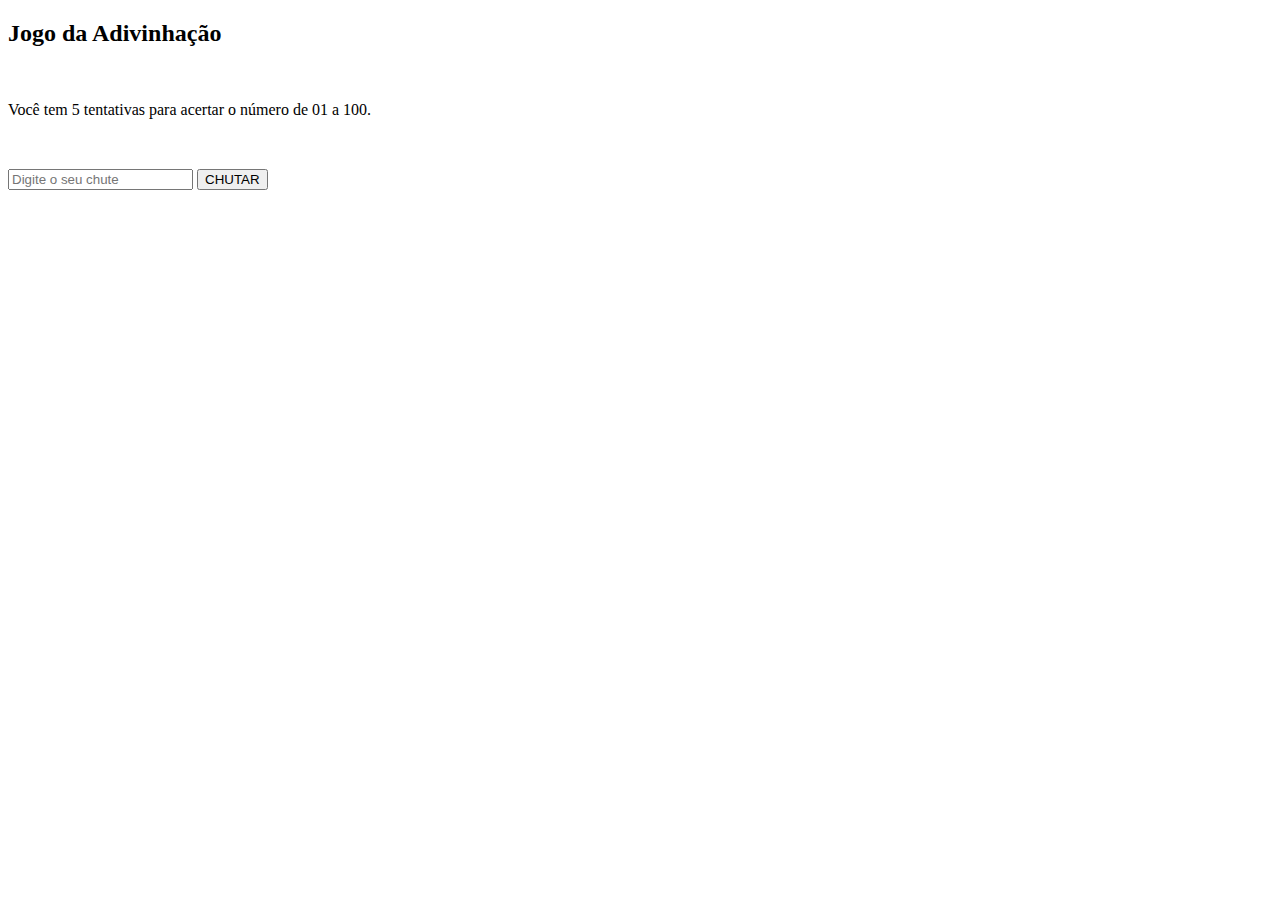
<file: front-end/aula19.06/index.html>
<!DOCTYPE html>
<html lang="pt-br">
<head>
    <meta charset="UTF-8">
    <meta name="viewport" content="width=device-width, initial-scale=1.0">
    <title>Portifolio</title>
</head>
<body>
    <div id="jogo">
        <h2>Jogo da Adivinhação</h2>
        <br/>
        <p id="tentativa">
            Você tem 5 tentativas para acertar o número de 01 a 100. 
        </p>
        <br/>
        <p id="avisos"></p>
        <form action="" onsubmit= "chutar(event)">
            <input type="text" id="chute" placeholder="Digite o seu chute">
            <input type="submit" value="CHUTAR">
        </form>
    </div>
    <script src="script.js"></script>
</body>
</html>
</file>
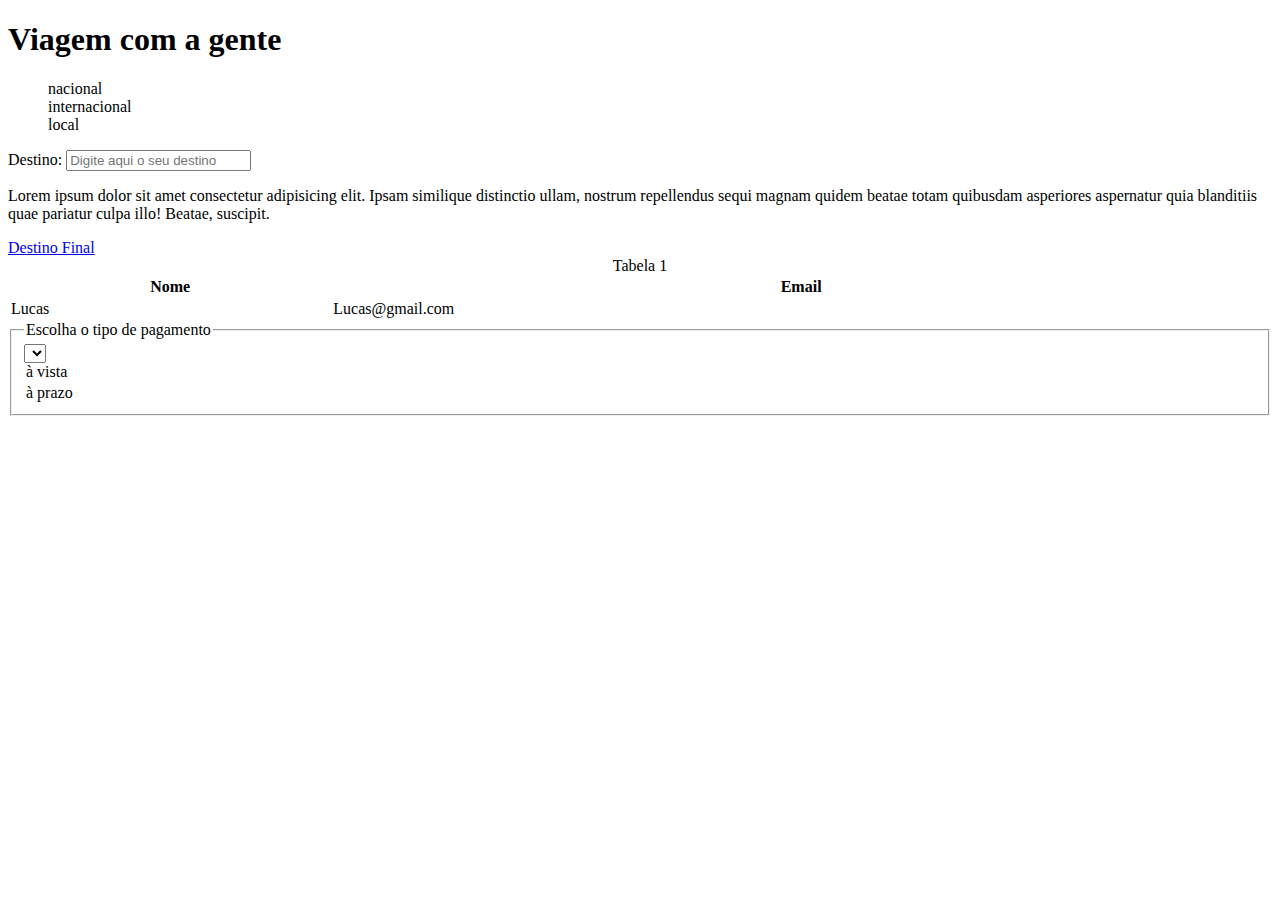
<file: front-end/html/aula01/index.html>
<!DOCTYPE html>
<html lang="pt-br">
<head>
    <meta charset="UTF-8">
    <meta name="viewport" content="width=device-width, initial-scale=1.0">
    <title>Viagens</title>
</head>
<body>
    <header>
        <h1>Viagem com a gente</h1>
    </header>
    <nav>
        <ul>
            <dt>nacional</dt>
            <dt>internacional</dt>
            <dt>local</dt>
        </ul>
    </nav>
    <main>
        <section>
            <label for="dest">Destino:</label>
            <input type="text" name="dest" id="dest" placeholder="Digite aqui o seu destino">
            <p>Lorem ipsum dolor sit amet consectetur adipisicing elit. Ipsam similique distinctio ullam, nostrum repellendus sequi magnam quidem beatae totam quibusdam asperiores aspernatur quia blanditiis quae pariatur culpa illo! Beatae, suscipit.</p>
            <a href="#">Destino Final</a>
        </section>
    </main>
    <aside>
        <table style="width: 100%;">
            <caption>Tabela 1</caption>
        <thead>
            <tr>
                <th>Nome</th>
                <th>Email</th>
            </tr>
        </thead>
        <tbody>
            <tr>
                <td>Lucas</td>
                <td>Lucas@gmail.com</td>
            </tr>
        </tbody>
        <tfoot>
        </tfoot>
        </table>
    </aside>
    <fieldset>
        <legend>Escolha o tipo de pagamento</legend>
        <select name="Prazo de pgto"></select>
            <option value="avista">à vista</option>
            <option value="aprazo">à prazo</option>
    </fieldset>
    <footer>
    </footer>
</body>
</html>
</file>
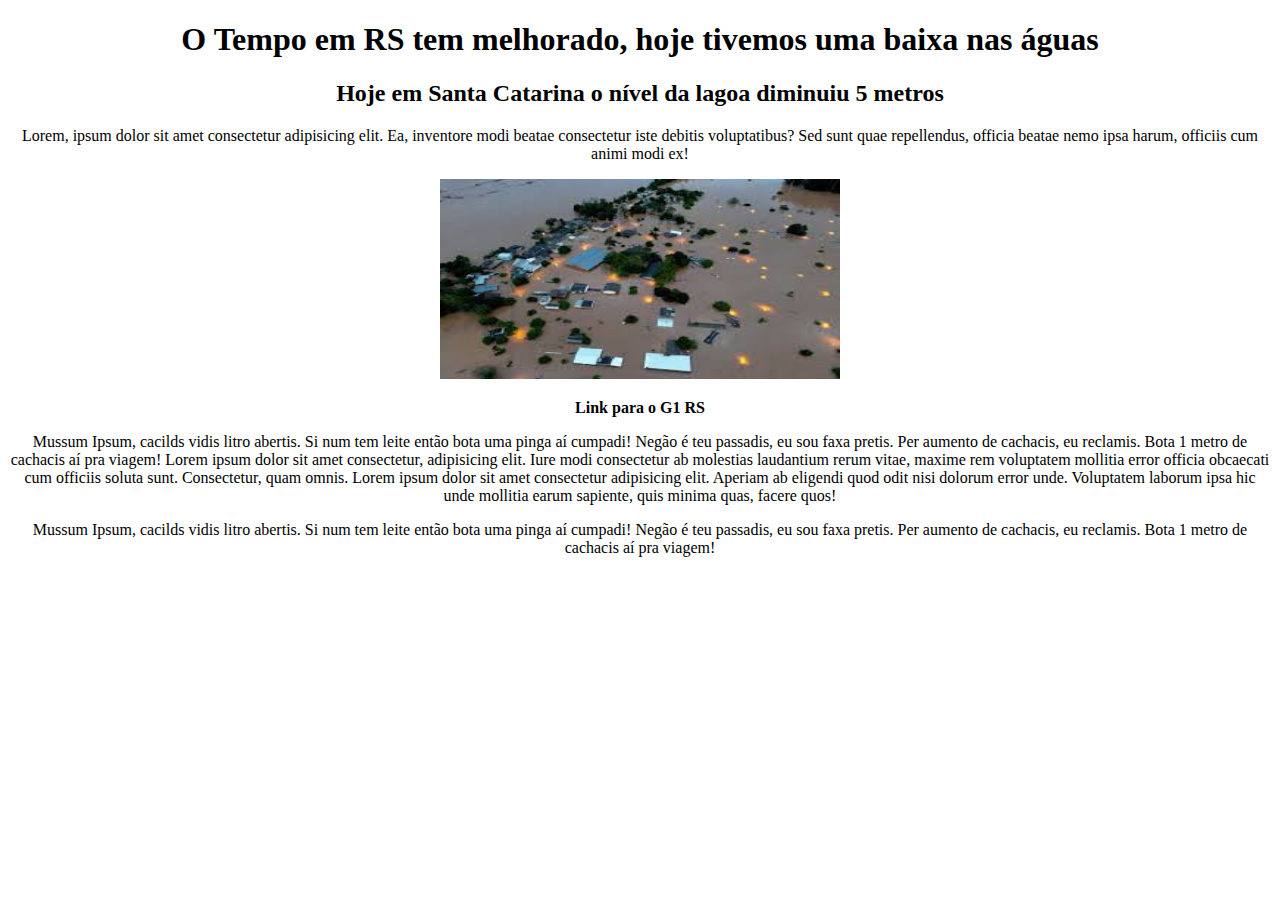
<file: front-end/html/aula02/index.html>
<!DOCTYPE html>
<html lang="pt-br">
<head>
    <meta charset="UTF-8">
    <meta name="viewport" content="width=device-width, initial-scale=1.0">
    <title>Aula 02</title>
    <style>
        img{
            height: 200px;
            width: 400px;
            text-align: center;
        }
        a{
            text-align: center;
            color: black;
            text-decoration: none;
            font-weight: bolder;
        }
        a:hover{
            text-decoration: underline;
        }
        h1,h2,p{
            text-align: center;
        }
    </style>
</head>
<body>
    <h1>O Tempo em RS tem melhorado, hoje tivemos uma baixa nas águas</h1>
    <h2>Hoje em Santa Catarina o nível da lagoa diminuiu 5 metros</h2>
    <p>Lorem, ipsum dolor sit amet consectetur adipisicing elit. Ea, inventore modi beatae consectetur iste debitis voluptatibus? Sed sunt quae repellendus, officia beatae nemo ipsa harum, officiis cum animi modi ex!</p>
    <p><img src="aguaRS.jpg" alt="Imagem de RS alagada"></p>
    <p><a href="https://g1.globo.com/rs/rio-grande-do-sul/">Link para o G1 RS</a></p>
    <p>Mussum Ipsum, cacilds vidis litro abertis.  Si num tem leite então bota uma pinga aí cumpadi! Negão é teu passadis, eu sou faxa pretis. Per aumento de cachacis, eu reclamis. Bota 1 metro de cachacis aí pra viagem! Lorem ipsum dolor sit amet consectetur, adipisicing elit. Iure modi consectetur ab molestias laudantium rerum vitae, maxime rem voluptatem mollitia error officia obcaecati cum officiis soluta sunt. Consectetur, quam omnis. Lorem ipsum dolor sit amet consectetur adipisicing elit. Aperiam ab eligendi quod odit nisi dolorum error unde. Voluptatem laborum ipsa hic unde mollitia earum sapiente, quis minima quas, facere quos!</p>
    <p>Mussum Ipsum, cacilds vidis litro abertis.  Si num tem leite então bota uma pinga aí cumpadi! Negão é teu passadis, eu sou faxa pretis. Per aumento de cachacis, eu reclamis. Bota 1 metro de cachacis aí pra viagem!</p>
</body>
</html>
</file>
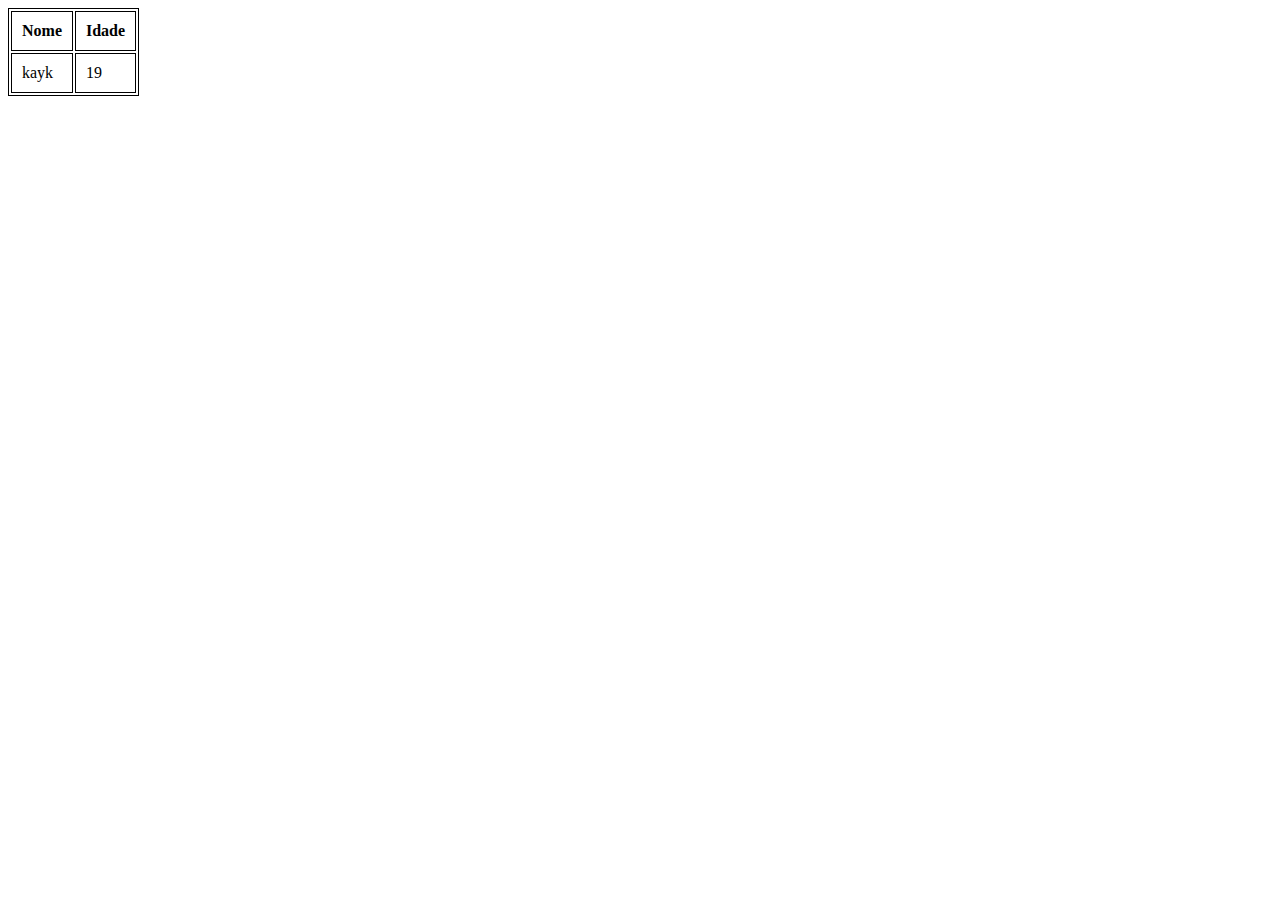
<file: front-end/html/aula03/index.html>
<!DOCTYPE html>
<html lang="pt-br">
<head>
    <meta charset="UTF-8">
    <meta name="viewport" content="width=device-width, initial-scale=1.0">
    <title>Marcações Textuais</title>
    <style>
        table{
            border: 1px solid black;
        }
        tr,td,th{
            border: 1px solid black;
            padding: 10px;
        }

    </style>
</head>
<body>
    <main>
        <table>
            <tr>
                <th>Nome</th>
                <th>Idade</th>
            </tr>
            <tr>
                <td>kayk</td>
                <td>19</td>
            </tr>
        </table>
    </main>
</body>
</html>
</file>
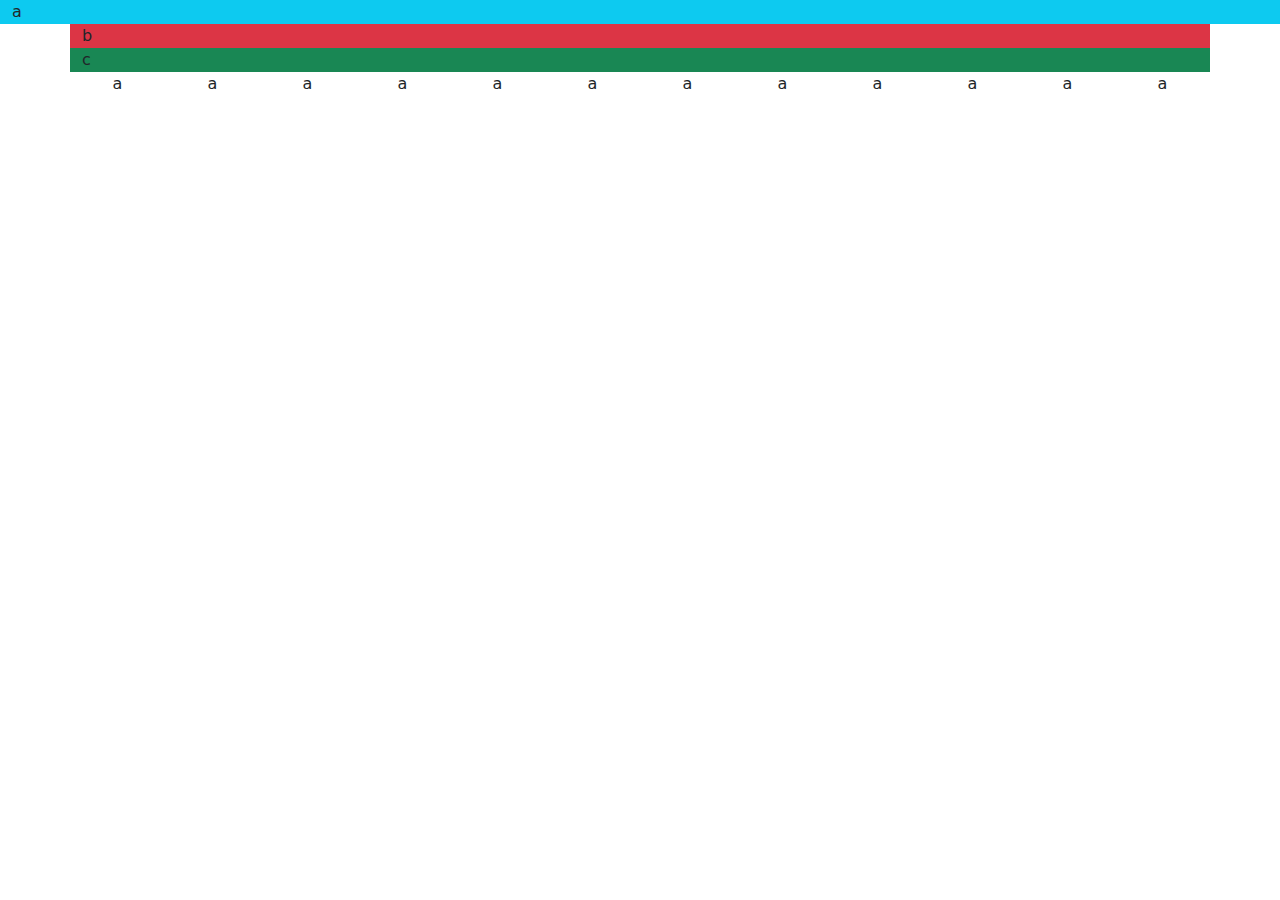
<file: front-end/html/aula04/index.html>
<!DOCTYPE html>
<html lang="pt-br">
<head>
    <meta charset="UTF-8">
    <meta name="viewport" content="width=device-width, initial-scale=1.0">
    <title>Aula04</title>
    <link href="https://cdn.jsdelivr.net/npm/bootstrap@5.3.3/dist/css/bootstrap.min.css" rel="stylesheet" integrity="sha384-QWTKZyjpPEjISv5WaRU9OFeRpok6YctnYmDr5pNlyT2bRjXh0JMhjY6hW+ALEwIH" crossorigin="anonymous">
</head>
<body>
    <div class="container-fluid bg-info">a</div>
    <div class="container bg-danger">b</div>
    <div class="container-xl bg-success">c</div>
    
    <div class="container text-center">
        <div class="row">
            <div class="col">a</div>
            <div class="col">a</div>
            <div class="col">a</div>
            <div class="col">a</div>
            <div class="col">a</div>
            <div class="col">a</div>
            <div class="col">a</div>
            <div class="col">a</div>
            <div class="col">a</div>
            <div class="col">a</div>
            <div class="col">a</div>
            <div class="col">a</div>
        </div>
    </div>
    <script src="https://cdn.jsdelivr.net/npm/bootstrap@5.3.3/dist/js/bootstrap.bundle.min.js" integrity="sha384-YvpcrYf0tY3lHB60NNkmXc5s9fDVZLESaAA55NDzOxhy9GkcIdslK1eN7N6jIeHz" crossorigin="anonymous">        
    </script>
</body>
</html>
</file>
